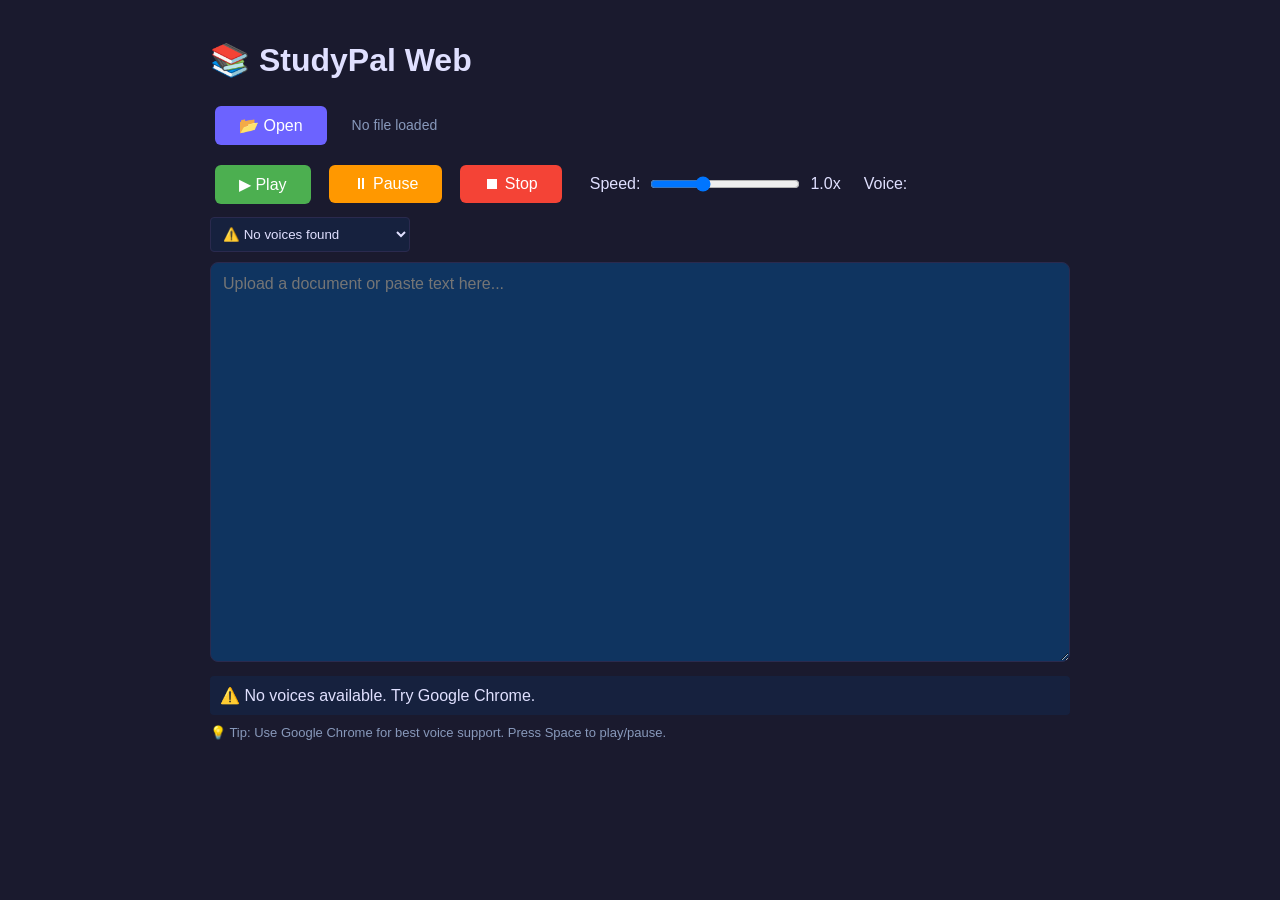
<file: web_version/index.html>
<!DOCTYPE html>
<html>
<head>
    <title>StudyPal Web</title>
    <style>
        * { box-sizing: border-box; }
        body {
            font-family: 'Segoe UI', Arial, sans-serif;
            max-width: 900px;
            margin: 0 auto;
            padding: 20px;
            background: #1a1a2e;
            color: #e0e0ff;
            min-height: 100vh;
        }
        textarea {
            width: 100%;
            height: 400px;
            padding: 12px;
            font-size: 16px;
            background: #0f3460;
            color: #e0e0ff;
            border: 1px solid #2a2a4e;
            border-radius: 8px;
            resize: vertical;
            font-family: 'Segoe UI', Arial, sans-serif;
        }
        button {
            padding: 10px 24px;
            margin: 5px;
            border: none;
            border-radius: 6px;
            font-size: 16px;
            cursor: pointer;
            transition: all 0.2s;
        }
        button:hover { opacity: 0.8; }
        button:disabled { opacity: 0.5; cursor: not-allowed; }
        .play { background: #4CAF50; color: white; }
        .pause { background: #FF9800; color: white; }
        .stop { background: #f44336; color: white; }
        .open { background: #6C63FF; color: white; }
        .uploading { background: #FF9800; color: white; }
        .controls { margin: 10px 0; display: flex; flex-wrap: wrap; align-items: center; gap: 8px; }
        input[type="range"] { width: 150px; }
        .status { margin: 10px 0; padding: 10px; background: #16213e; border-radius: 4px; }
        .voice-select { padding: 8px; border-radius: 4px; background: #16213e; color: #e0e0ff; border: 1px solid #2a2a4e; min-width: 200px; }
        .file-info { color: #8899bb; font-size: 14px; margin-left: 10px; }
        .error { color: #f44336; }
        .success { color: #4CAF50; }
        .loading { color: #FF9800; }
        .hint { color: #8899bb; font-size: 13px; margin-top: 10px; }
    </style>
</head>
<body>
    <h1>📚 StudyPal Web</h1>
    
    <div style="display: flex; flex-wrap: wrap; gap: 10px; align-items: center;">
        <button class="open" onclick="openFile()">📂 Open</button>
        <input type="file" id="fileInput" accept=".txt,.pdf,.docx" style="display:none" onchange="uploadFile(event)">
        <span id="fileInfo" class="file-info">No file loaded</span>
        <span id="uploadStatus"></span>
    </div>
    
    <div class="controls">
        <button class="play" id="playBtn" onclick="playText()">▶ Play</button>
        <button class="pause" onclick="pauseText()">⏸ Pause</button>
        <button class="stop" onclick="stopText()">⏹ Stop</button>
        
        <span style="margin-left:15px;">Speed:</span>
        <input type="range" id="speedSlider" min="0.5" max="2" step="0.1" value="1">
        <span id="speedLabel">1.0x</span>
        
        <span style="margin-left:15px;">Voice:</span>
        <select class="voice-select" id="voiceSelect">
            <option value="">Loading voices...</option>
        </select>
    </div>
    
    <div>
        <textarea id="textDisplay" placeholder="Upload a document or paste text here..."></textarea>
    </div>
    
    <div class="status" id="status">Ready</div>
    <div class="hint">💡 Tip: Use Google Chrome for best voice support. Press Space to play/pause.</div>
    
    <script>
        let utterance = null;
        let isPlaying = false;
        let isPaused = false;
        let voicesLoaded = false;
        let currentChunks = [];
        let chunkIndex = 0;
        
        // Load available voices
        function loadVoices() {
            const voices = speechSynthesis.getVoices();
            const select = document.getElementById('voiceSelect');
            
            if (!voices || voices.length === 0) {
                select.innerHTML = '<option value="">⚠️ No voices found</option>';
                document.getElementById('status').textContent = '⚠️ No voices available. Try Google Chrome.';
                return;
            }
            
            voicesLoaded = true;
            select.innerHTML = '';
            voices.forEach((voice, i) => {
                const option = document.createElement('option');
                option.value = i;
                let label = voice.name;
                if (voice.lang) label += ' (' + voice.lang + ')';
                if (voice.default) label += ' ★';
                option.text = label;
                select.appendChild(option);
            });
            document.getElementById('status').textContent = '✅ ' + voices.length + ' voices loaded';
        }
        
        // Try multiple times to load voices
        loadVoices();
        setTimeout(loadVoices, 500);
        setTimeout(loadVoices, 1000);
        setTimeout(loadVoices, 2000);
        
        // Chrome needs user interaction
        document.addEventListener('click', function() {
            if (!voicesLoaded) {
                loadVoices();
            }
        });
        document.addEventListener('keydown', function() {
            if (!voicesLoaded) {
                loadVoices();
            }
        });
        
        speechSynthesis.onvoiceschanged = loadVoices;
        
        function openFile() {
            document.getElementById('fileInput').click();
        }
        
        async function uploadFile(event) {
            const file = event.target.files[0];
            if (!file) return;
            
            const status = document.getElementById('uploadStatus');
            const fileInfo = document.getElementById('fileInfo');
            
            if (file.size > 10 * 1024 * 1024) {
                status.innerHTML = '❌ File too large (max 10MB)';
                status.className = 'error';
                return;
            }
            
            status.innerHTML = '⏳ Uploading...';
            status.className = 'loading';
            
            const formData = new FormData();
            formData.append('file', file);
            
            try {
                const response = await fetch('/upload', {
                    method: 'POST',
                    body: formData
                });
                
                const result = await response.json();
                
                if (result.error) {
                    status.innerHTML = '❌ ' + result.error;
                    status.className = 'error';
                    return;
                }
                
                document.getElementById('textDisplay').value = result.text;
                fileInfo.textContent = '📄 ' + result.filename;
                status.innerHTML = '✅ Loaded';
                status.className = 'success';
                document.getElementById('status').textContent = 'Loaded: ' + result.filename;
                
            } catch (error) {
                status.innerHTML = '❌ ' + error.message;
                status.className = 'error';
            }
        }
        
        function playText() {
            const text = document.getElementById('textDisplay').value;
            if (!text || text.trim() === '') {
                document.getElementById('status').textContent = 'Please enter or upload text first.';
                return;
            }
            
            const voices = speechSynthesis.getVoices();
            if (!voices || voices.length === 0) {
                document.getElementById('status').textContent = '⚠️ No voices available. Please use Google Chrome.';
                return;
            }
            
            if (isPaused && utterance) {
                speechSynthesis.resume();
                isPaused = false;
                isPlaying = true;
                document.getElementById('playBtn').textContent = '⏸ Pause';
                document.getElementById('status').textContent = 'Playing...';
                return;
            }
            
            if (isPlaying) {
                pauseText();
                return;
            }
            
            stopText();
            
            const voiceIndex = document.getElementById('voiceSelect').value;
            const speed = parseFloat(document.getElementById('speedSlider').value);
            
            // Split into sentences
            currentChunks = text.match(/[^.!?]+[.!?]+/g) || [text];
            currentChunks = currentChunks.map(c => c.trim()).filter(c => c.length > 0);
            chunkIndex = 0;
            
            if (currentChunks.length === 0) {
                document.getElementById('status').textContent = 'No text to read.';
                return;
            }
            
            isPlaying = true;
            isPaused = false;
            document.getElementById('playBtn').textContent = '⏸ Pause';
            document.getElementById('status').textContent = 'Playing... 0/' + currentChunks.length;
            
            speakNextChunk(voiceIndex, speed);
        }
        
        function speakNextChunk(voiceIndex, speed) {
            if (!isPlaying || chunkIndex >= currentChunks.length) {
                isPlaying = false;
                document.getElementById('playBtn').textContent = '▶ Play';
                document.getElementById('status').textContent = '✅ Finished';
                return;
            }
            
            const chunk = currentChunks[chunkIndex];
            if (!chunk) {
                chunkIndex++;
                speakNextChunk(voiceIndex, speed);
                return;
            }
            
            const voices = speechSynthesis.getVoices();
            utterance = new SpeechSynthesisUtterance(chunk);
            if (voices[voiceIndex]) {
                utterance.voice = voices[voiceIndex];
            }
            utterance.rate = speed;
            utterance.pitch = 1;
            utterance.volume = 1;
            
            utterance.onstart = function() {
                document.getElementById('status').textContent = 'Playing... ' + (chunkIndex+1) + '/' + currentChunks.length;
            };
            
            utterance.onend = function() {
                chunkIndex++;
                speakNextChunk(voiceIndex, speed);
            };
            
            utterance.onerror = function(e) {
                if (e.error === 'canceled') {
                    return;
                }
                isPlaying = false;
                document.getElementById('playBtn').textContent = '▶ Play';
                document.getElementById('status').textContent = '❌ Error: ' + e.error;
            };
            
            speechSynthesis.speak(utterance);
        }
        
        function pauseText() {
            if (isPlaying && !isPaused) {
                speechSynthesis.pause();
                isPaused = true;
                isPlaying = false;
                document.getElementById('playBtn').textContent = '▶ Resume';
                document.getElementById('status').textContent = '⏸ Paused';
            }
        }
        
        function stopText() {
            speechSynthesis.cancel();
            isPlaying = false;
            isPaused = false;
            chunkIndex = 0;
            document.getElementById('playBtn').textContent = '▶ Play';
            document.getElementById('status').textContent = '⏹ Stopped';
        }
        
        // Speed slider
        document.getElementById('speedSlider').addEventListener('input', function() {
            document.getElementById('speedLabel').textContent = this.value + 'x';
        });
        
        // Keyboard shortcuts
        document.addEventListener('keydown', function(e) {
            if (e.target.tagName === 'TEXTAREA' || e.target.tagName === 'INPUT') return;
            if (e.key === ' ' || e.key === 'Space') {
                e.preventDefault();
                playText();
            }
            if (e.key === 'Escape') {
                stopText();
            }
        });
        
        // Ctrl+O to open
        document.addEventListener('keydown', function(e) {
            if ((e.ctrlKey || e.metaKey) && e.key === 'o') {
                e.preventDefault();
                openFile();
            }
        });
    </script>
</body>
</html>
</file>
